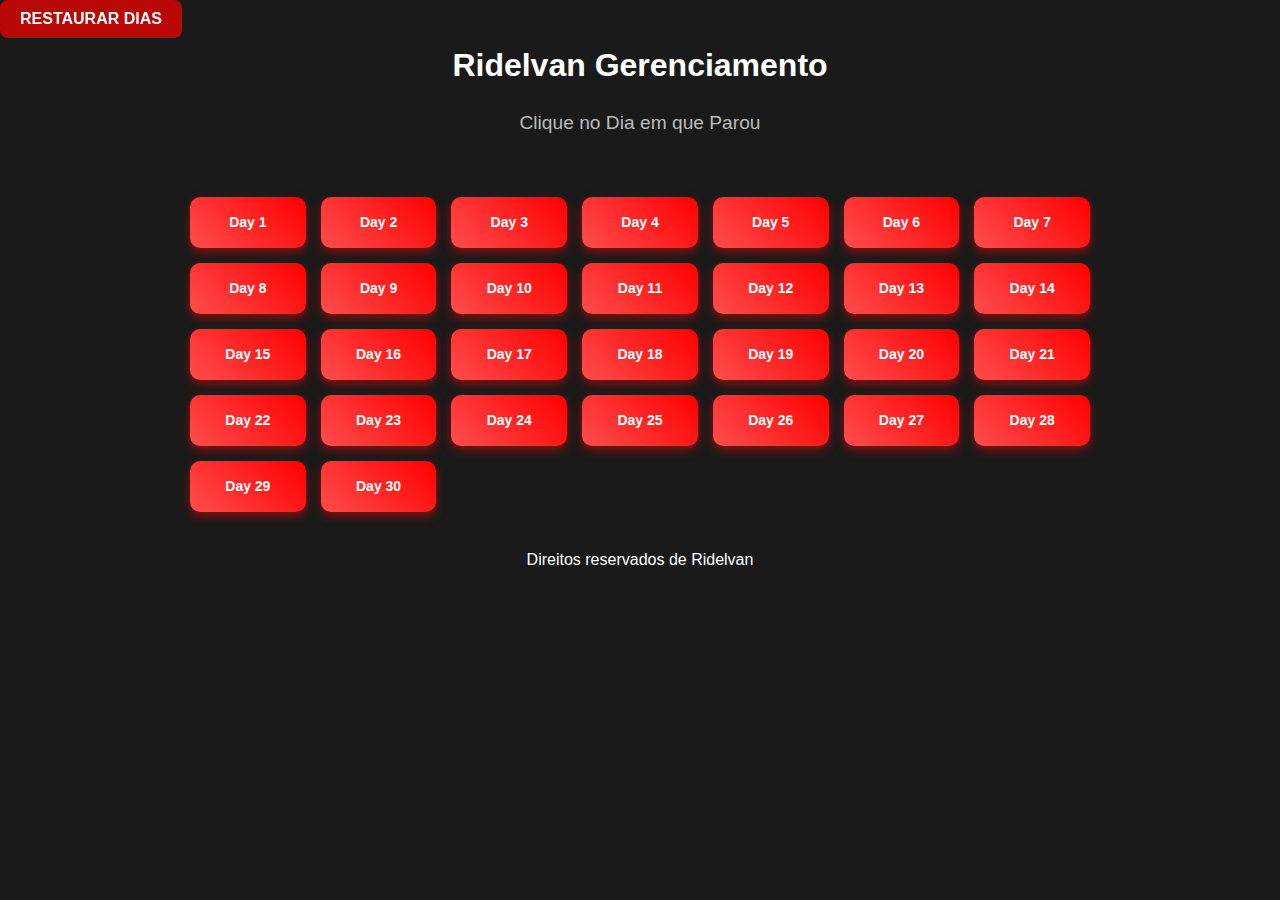
<file: index.html>
<!DOCTYPE html>
<html lang="en">
<head>
    <meta charset="UTF-8">
    <meta name="viewport" content="width=device-width, initial-scale=1.0">
    <title>Gerenciamento de Ridelvan</title>
    <link rel="stylesheet" href="vantage-style.css">
</head>
<body>
    <!-- Botão de Confirmar no canto superior esquerdo -->
    <button id="reset-btn" class="reset-btn">RESTAURAR DIAS</button>
    
    <header>
        <h1>Ridelvan Gerenciamento</h1>
        <p>Clique no Dia em que Parou</p>
    </header>
    <main>
        <section class="button-grid">
            <!-- Botões com IDs únicos -->
            <a id="day-1" class="grid-btn">Day 1</a>
<a id="day-2" class="grid-btn">Day 2</a>
<a id="day-3" class="grid-btn">Day 3</a>
<a id="day-4" class="grid-btn">Day 4</a>
<a id="day-5" class="grid-btn">Day 5</a>
<a id="day-6" class="grid-btn">Day 6</a>
<a id="day-7" class="grid-btn">Day 7</a>
<a id="day-8" class="grid-btn">Day 8</a>
<a id="day-9" class="grid-btn">Day 9</a>
<a id="day-10" class="grid-btn">Day 10</a>
<a id="day-11" class="grid-btn">Day 11</a>
<a id="day-12" class="grid-btn">Day 12</a>
<a id="day-13" class="grid-btn">Day 13</a>
<a id="day-14" class="grid-btn">Day 14</a>
<a id="day-15" class="grid-btn">Day 15</a>
<a id="day-16" class="grid-btn">Day 16</a>
<a id="day-17" class="grid-btn">Day 17</a>
<a id="day-18" class="grid-btn">Day 18</a>
<a id="day-19" class="grid-btn">Day 19</a>
<a id="day-20" class="grid-btn">Day 20</a>
<a id="day-21" class="grid-btn">Day 21</a>
<a id="day-22" class="grid-btn">Day 22</a>
<a id="day-23" class="grid-btn">Day 23</a>
<a id="day-24" class="grid-btn">Day 24</a>
<a id="day-25" class="grid-btn">Day 25</a>
<a id="day-26" class="grid-btn">Day 26</a>
<a id="day-27" class="grid-btn">Day 27</a>
<a id="day-28" class="grid-btn">Day 28</a>
<a id="day-29" class="grid-btn">Day 29</a>
<a id="day-30" class="grid-btn">Day 30</a>

            <!-- Continue para todos os dias -->
        </section>
    </main>
    <footer>
        <p>Direitos reservados de Ridelvan</p>
    </footer>
    <script src="vantage-script.js"></script>
</body>
</html>
</file>
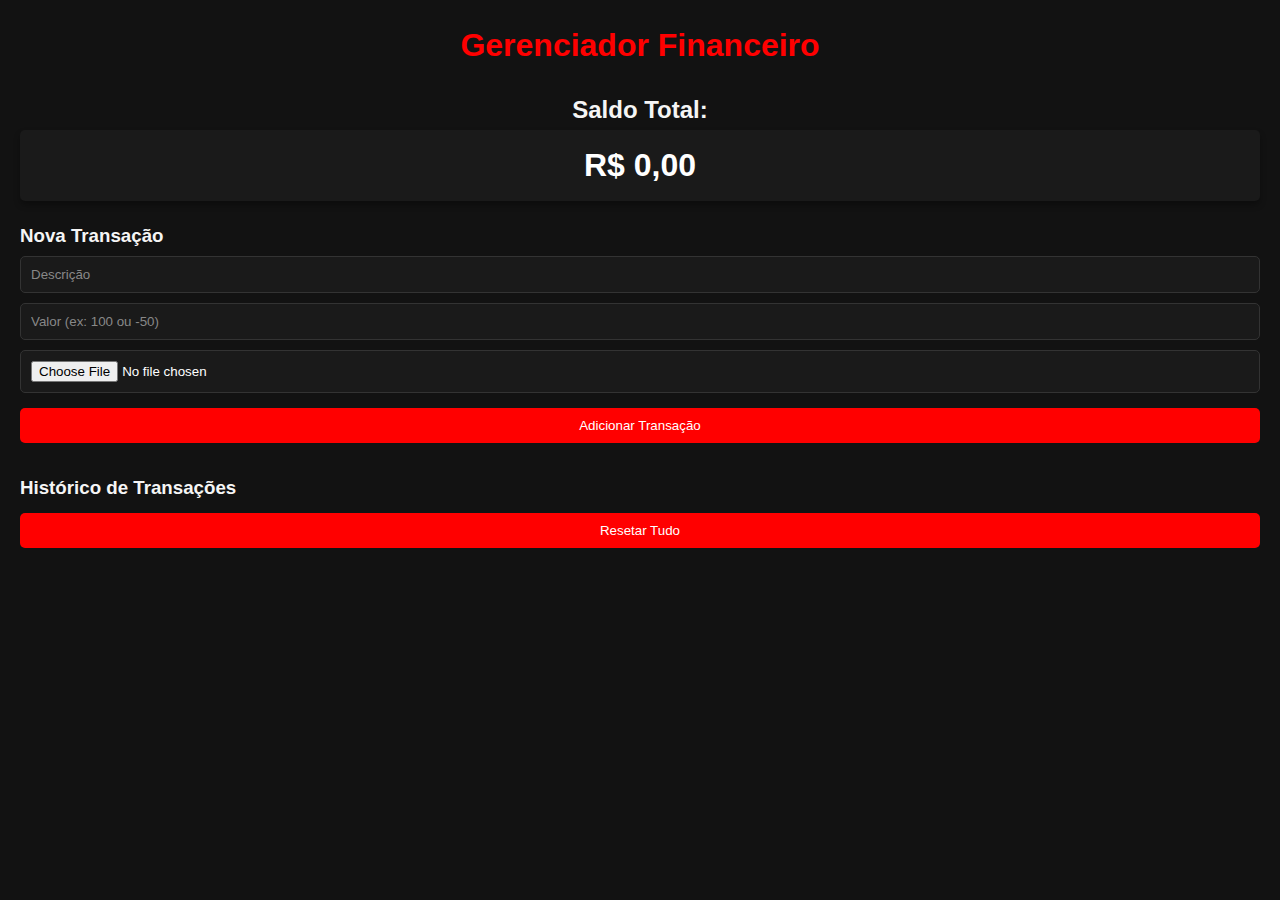
<file: segundo.html>
<!DOCTYPE html>
<html lang="pt-BR">
<head>
  <meta charset="UTF-8">
  <meta name="viewport" content="width=device-width, initial-scale=1.0">
  <title>Gerenciador Financeiro</title>
  <link rel="stylesheet" href="style.css">
</head>
<body>
  <header>
    <h1>Gerenciador Financeiro</h1>
  </header>

  <main>
    <section class="saldo">
      <h2>Saldo Total:</h2>
      <div id="saldo-total">R$ 0,00</div>
    </section>

    <section class="controle">
      <h3>Nova Transação</h3>
      <input type="text" id="descricao" placeholder="Descrição" />
      <input type="number" id="valor" placeholder="Valor (ex: 100 ou -50)" />
      <input type="file" id="upload-imagem" accept="image/*" />
      <button id="adicionar-transacao" class="btn">Adicionar Transação</button>
    </section>

    <section class="transacoes">
      <h3>Histórico de Transações</h3>
      <div id="lista-transacoes"></div>
    </section>

    <section class="controle-section">
      <button id="resetar-tudo" class="btn reset-completo">Resetar Tudo</button>
    </section>
  </main>

  <script src="script.js"></script>
</body>
</html>
</file>
<file: vantage-style.css>
/* Global Styles */
body {
    margin: 0;
    font-family: 'Arial', sans-serif;
    background-color: #1a1a1a;
    color: #ffffff;
    text-align: center;
    line-height: 1.5;
}

header {
    padding: 20px 0;
}

header h1 {
    font-size: 2rem;
    margin-bottom: 10px;
    color: #ffffff;
}

header p {
    color: #bbbbbb;
    font-size: 1.2rem;
}

/* Button Grid */
.button-grid {
    display: grid;
    grid-template-columns: repeat(auto-fit, minmax(100px, 1fr));
    gap: 15px;
    padding: 20px;
    max-width: 900px;
    margin: 0 auto;
}

/* Buttons */
.grid-btn {
    display: inline-block;
    padding: 15px;
    text-decoration: none;
    text-align: center;
    background: linear-gradient(45deg, #ff4d4d, #ff0000);
    border-radius: 10px;
    color: #ffffff;
    font-size: 14px;
    font-weight: bold;
    box-shadow: 0 4px 10px rgba(255, 0, 0, 0.5);
    transition: all 0.3s ease;
}

.grid-btn:hover {
    box-shadow: 0 6px 15px rgba(255, 0, 0, 0.7);
    transform: scale(1.1);
}

/* Confirmed Button */
.grid-btn.confirmed {
    background: linear-gradient(45deg, #4caf50, #2e7d32);
    box-shadow: 0 4px 10px rgba(76, 175, 80, 0.5);
    color: #ffffff;
}

.grid-btn.confirmed:hover {
    box-shadow: 0 6px 15px rgba(76, 175, 80, 0.7);
    transform: scale(1.1);
}
/* Estilos para o botão de confirmação */
.confirm-btn {
    background-color: rgba(255, 0, 0, 0.7); /* Fundo vermelho com transparência */
    color: white; /* Texto em branco */
    border: none; /* Remover borda padrão */
    border-radius: 8px; /* Bordas arredondadas */
    padding: 10px 20px; /* Padding adequado */
    font-size: 16px; /* Tamanho da fonte */
    font-weight: bold; /* Fonte em negrito */
    position: fixed; /* Posicionamento fixo */
    top: 0; /* Posição no topo */
    left: 0; /* Posição no canto esquerdo */
    z-index: 1000; /* Garante que o botão fique acima de outros elementos */
    transition: background-color 0.3s ease, transform 0.2s ease; /* Transições suaves */
}

/* Efeito de hover */
.confirm-btn:hover {
    background-color: rgba(255, 0, 0, 1); /* Alterar fundo para vermelho sólido ao passar o mouse */
    transform: scale(1.1); /* Leve aumento de tamanho ao passar o mouse */
}
/* Estilo para o botão de Confirmar */
.reset-btn {
    background-color: rgba(255, 0, 0, 0.7); /* Cor de fundo vermelho */
    color: white;
    border: none;
    border-radius: 8px;
    padding: 10px 20px;
    font-size: 16px;
    font-weight: bold;
    position: fixed;
    top: 0;
    left: 0;
    z-index: 1000;
    transition: background-color 0.3s ease, transform 0.2s ease;
}

/* Efeito de hover */
.reset-btn:hover {
    background-color: rgba(255, 0, 0, 1); /* Cor sólida ao passar o mouse */
    transform: scale(1.1); /* Leve aumento de tamanho */
}
</file>
<file: style.css>
/* Reset geral */
* {
    margin: 0;
    padding: 0;
    box-sizing: border-box;
  }
  
  body {
    font-family: Arial, sans-serif;
    background: #121212;
    color: #F5F5F5;
    line-height: 1.6;
    padding: 20px;
  }
  
  header {
    text-align: center;
    margin-bottom: 20px;
  }
  
  header h1 {
    color: #FF0000;
  }
  
  .saldo {
    text-align: center;
    margin-bottom: 20px;
  }
  
  #saldo-total {
    font-size: 2rem;
    font-weight: bold;
    color: #FFFFFF;
    background: #1A1A1A;
    padding: 10px 20px;
    border-radius: 5px;
    box-shadow: 0 4px 6px rgba(0, 0, 0, 0.3);
  }
  
  .controle {
    margin-bottom: 20px;
  }
  
  input {
    width: 100%;
    padding: 10px;
    margin: 5px 0;
    border: 1px solid #333;
    border-radius: 5px;
    background: #1A1A1A;
    color: #FFFFFF;
  }
  
  input::placeholder {
    color: #888;
  }
  
  button.btn {
    width: 100%;
    padding: 10px;
    margin: 10px 0;
    background: #FF0000;
    color: #FFFFFF;
    border: none;
    border-radius: 5px;
    cursor: pointer;
    transition: background 0.3s ease;
  }
  
  button.btn:hover {
    background: #DC143C;
  }
  
  .transacoes {
    margin-top: 20px;
  }
  
  .transacoes .transacao {
    display: flex;
    justify-content: space-between;
    align-items: center;
    background: #1A1A1A;
    padding: 10px;
    margin-bottom: 10px;
    border-radius: 5px;
  }
  
  .transacoes .transacao img {
    max-width: 50px;
    border-radius: 5px;
  }
  
  .reset-completo {
    background: #444;
    color: #FF0000;
    padding: 10px;
    border: none;
    border-radius: 5px;
    cursor: pointer;
    transition: background 0.3s ease;
  }
  
  .reset-completo:hover {
    background: #FF0000;
    color: #FFFFFF;
  }
  
  @media (max-width: 600px) {
    button.btn, input {
      font-size: 0.9rem;
    }
  }
</file>
